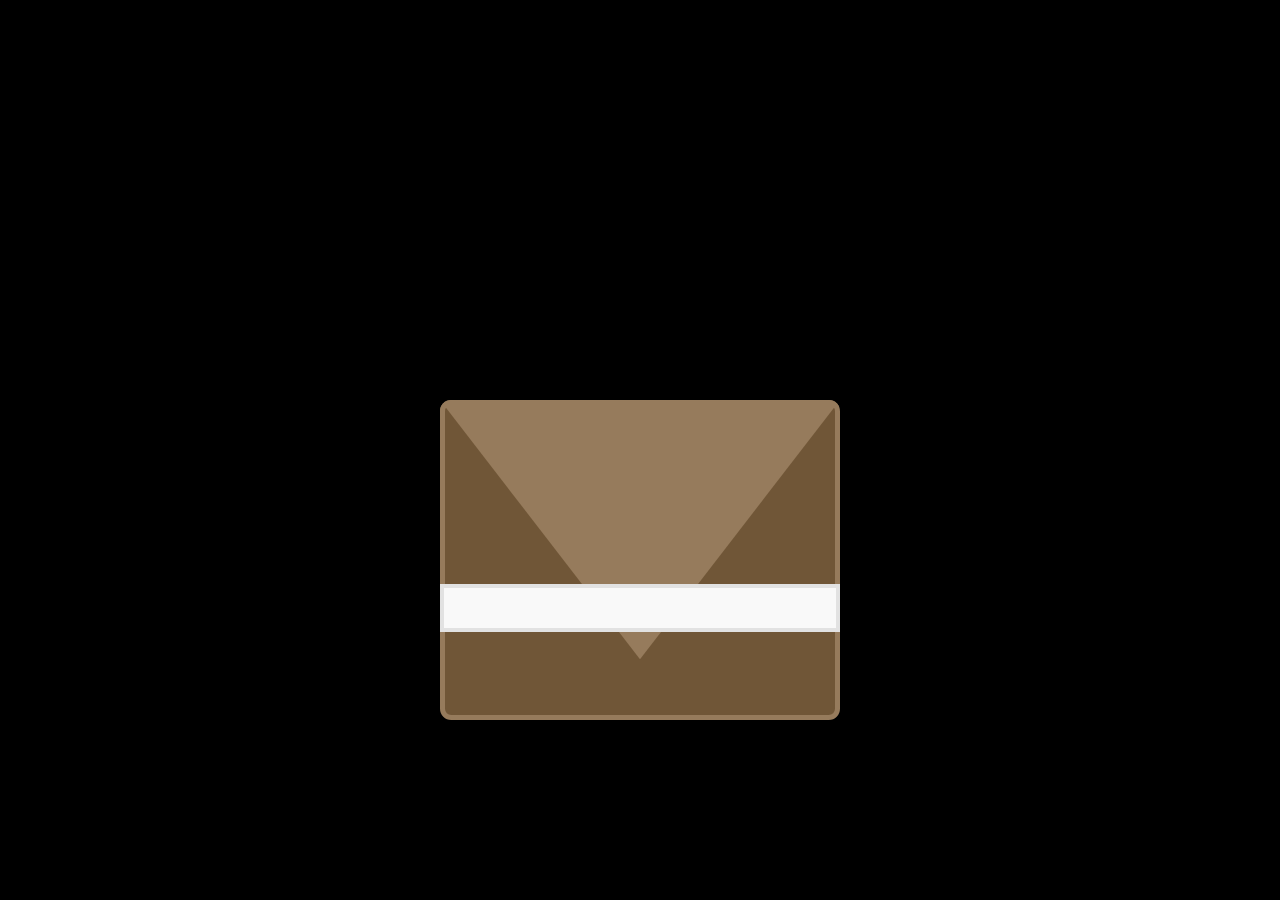
<file: index.html>
<!DOCTYPE html>
<html lang="pt-BR">
<head>
  <meta charset="UTF-8">
  <title>Miquely ❤️</title>
  <link rel="stylesheet" href="Style.css">
</head>

<body class="scissors">
  <div class="envelop">
    <div class="envelop__front-paper"></div>
    <div class="envelop__back-paper"></div>
    <div class="envelop__up-paper js-up-paper"></div>
    <div class="envelop__sticker js-sticker"></div>
    <div class="envelop__false-sticker"></div>
    <div class="envelop__content js-envelop-content">
      <div class="love-notes">
        <div class="note js-note">
          <div class="note__text">
            <p>
              Oi minha princesa, é sempre uma alegria poder acordar e saber que tenho você ao meu lado e sentir que isso é real, a sencação é indescritível
            </p>
          </div>
        </div>
        <div class="note js-note">
          <div class="note__text">
            <p>quero sentir esse amor que tenho por você sempre, pois me alegra, e que tenham sempre muitos outros dias assim pela frente.</p>
          </div>
        </div>
        <div class="note js-note">
          <div class="note__text">
            <p>você é a melhor coisa que me aconteceu, obrigado por me escolher todos os dias.</p>
            <p>Te amo muito! &hearts;.</p>
          </div>
        </div>
      </div>
    </div>
  </div>

  <!-- Biblioteca GSAP -->
  <script src="https://cdnjs.cloudflare.com/ajax/libs/gsap/3.13.0/gsap.min.js"></script>
  <!-- JS final -->
  <script src="script.js"></script>
</body>
</html>
</file>
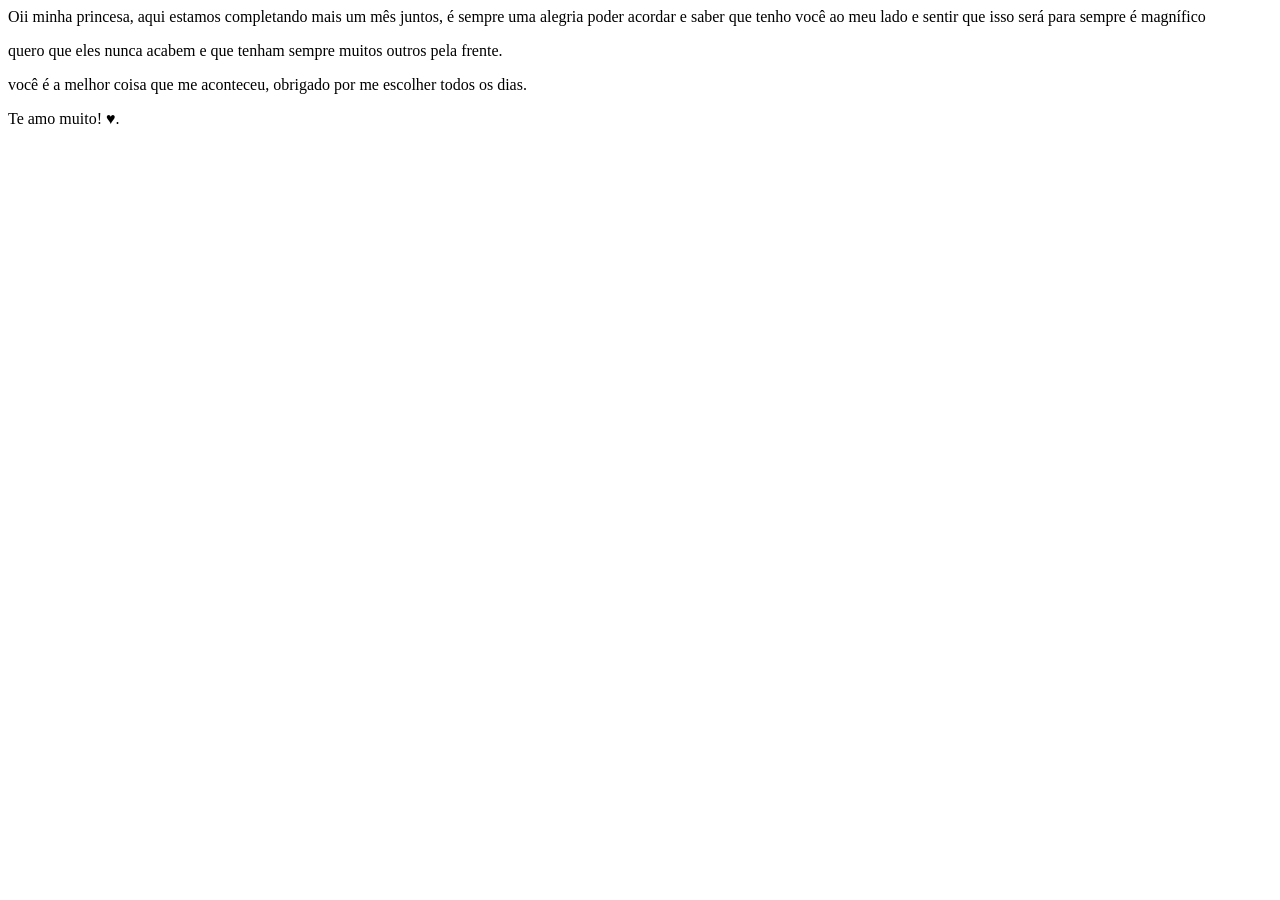
<file: Mi.html>
<html>

<body class="scissors">
  <div class="envelop">
    <div class="envelop__front-paper"></div>
    <div class="envelop__back-paper"></div>
    <div class="envelop__up-paper js-up-paper"></div>
    <div class="envelop__sticker js-sticker"></div>
    <div class="envelop__false-sticker"></div>
    <div class="envelop__content js-envelop-content">
      <div class="love-notes">
        <div class="note js-note">
          <div class="note__text">
            <p>
              Oii minha princesa, aqui estamos completando mais um mês juntos, é sempre uma alegria poder acordar e saber que tenho você ao meu lado e sentir que isso será para sempre é magnífico
            </p>
          </div>
        </div>
        <div class="note js-note">
          <div class="note__text">
            <p>quero que eles nunca acabem e que tenham sempre muitos outros pela frente.</p>
          </div>
        </div>
        <div class="note js-note">
          <div class="note__text">
            <p>você é a melhor coisa que me aconteceu, obrigado por me escolher todos os dias.</p>
            <p>Te amo muito! &hearts;.</p>
          </div>
        </div>
      </div>
    </div>
  </div>
</body>

</html>
</file>
<file: Style.css>
/* Colors */
body {
  background-color: #000;
  font-size: 20px;
}

* {
  margin: 0;
  padding: 0;
  box-sizing: border-box;
}

html,
body {
  height: 100%;
}

body {
  width: 100%;
  display: flex;
  justify-content: center;
  align-items: center;
}

@media (max-height: 500px) {
  body {
    margin: 25% 0 25% 0;
  }
}

/* Envelope */
.envelop {
  width: 15rem;
  height: 10rem;
  position: absolute;
  left: 0;
  right: 0;
  margin: auto;
}

@media (min-width: 400px) and (max-width: 600px) {
  .envelop {
    width: 20rem;
    height: 15rem;
  }
}

@media (min-width: 600px) {
  .envelop {
    width: 25rem;
    height: 20rem;
  }
}

@media (min-width: 600px) and (min-height: 600px) {
  .envelop {
    bottom: 20%;
  }
}

/* Front paper */
.envelop__front-paper {
  width: 100%;
  height: 100%;
  position: absolute;
  bottom: 0;
  left: 0;
  border-radius: 0.7rem;
  border: 0.35rem solid #967b5c;
  background-color: #705637;
  clip-path: polygon(100% 0%, 50% 70%, 0% 0%, 0% 100%, 100% 100%);
  z-index: 300;
}

/* Back paper */
.envelop__back-paper {
  width: 100%;
  height: 100%;
  position: absolute;
  bottom: 0;
  left: 0;
  border-radius: 0.7rem;
  background-color: #967b5c;
  clip-path: polygon(0% 0%, 100% 0%, 90% 100%, 0% 90%);
  z-index: 100;
}

/* Up paper */
.envelop__up-paper {
  width: 100%;
  height: 100%;
  position: relative;
  border-radius: 0.7rem;
  background-color: #967b5c;
  z-index: 400;
  clip-path: polygon(0% 0%, 100% 0%, 50% 81%);
}

/* Sticker */
.envelop__sticker {
  width: 100%;
  height: 20%;
  position: absolute;
  margin: auto;
  top: 30%;
  left: 0;
  bottom: 0;
  right: 0;
  z-index: 400;
  background-image: url("https://www.freepnglogos.com/uploads/heart-png/emoji-heart-33.png");
  background-color: #f9f9f9;
  border: 0.3rem solid #e2e2e2;
  background-size: 2rem;
  background-position: center;
}

@media (max-width: 400px) {
  .envelop__sticker {
    background-size: 1.2rem;
  }
}

@media (min-width: 600px) {
  .envelop__sticker {
    height: 15%;
  }
}

/* False sticker */
.envelop__false-sticker {
  width: 20%;
  height: 20%;
  position: absolute;
  margin: auto;
  top: 30%;
  left: 80%;
  bottom: 0;
  right: 0;
  z-index: 300;
  background-image: url("https://www.freepnglogos.com/uploads/heart-png/emoji-heart-33.png");
  background-color: #f9f9f9;
  border: 0.3rem solid #e2e2e2;
  background-size: 2rem;
  background-position: center;
}

@media (max-width: 400px) {
  .envelop__false-sticker {
    background-size: 1.2rem;
  }
}

@media (min-width: 600px) {
  .envelop__false-sticker {
    height: 15%;
  }
}

/* Content */
.envelop__content {
  width: 100%;
  height: 100%;
  position: absolute;
  bottom: 0;
  left: 0;
  z-index: 200;
}

/* Love notes */
.love-notes {
  width: 100%;
  height: 100%;
  display: flex;
  flex-direction: column;
  align-items: center;
}

/* Note */
.note {
  width: 95%;
  height: 30%;
  background-color: #f9f9f1;
  position: absolute;
  overflow: hidden;
  transition: height 0.5s, opacity 0.25s;
  box-shadow: 0px 0px 5px 0px rgba(0, 0, 0, 0.75);
}

.note:nth-child(1) {
  bottom: 60%;
}

.note:nth-child(2) {
  bottom: 40%;
}

.note:nth-child(3) {
  bottom: 20%;
}

.note:hover {
  cursor: pointer;
  height: 45%;
}

/* Note text */
.note__text {
  font-family: "Sofia", sans-serif;
  padding: 1rem;
}

.note__text p {
  font-size: 0.9rem;
  margin-bottom: 1rem;
  text-align: center;
}

@media (min-width: 300px) and (max-width: 600px) {
  .note__text p {
    font-size: 1.025rem;
  }
}

@media (min-width: 600px) {
  .note__text p {
    font-size: 1.15rem;
  }
}

/* Cursor */
.scissors {
  cursor: url("https://i.postimg.cc/GtLCdKxR/sisors.png"), pointer;
}

.scissors:active {
  cursor: url("https://i.postimg.cc/GtXQ7WPZ/pngwing-com.png"), pointer;
}

.cursor {
  cursor: pointer;
}
</file>
